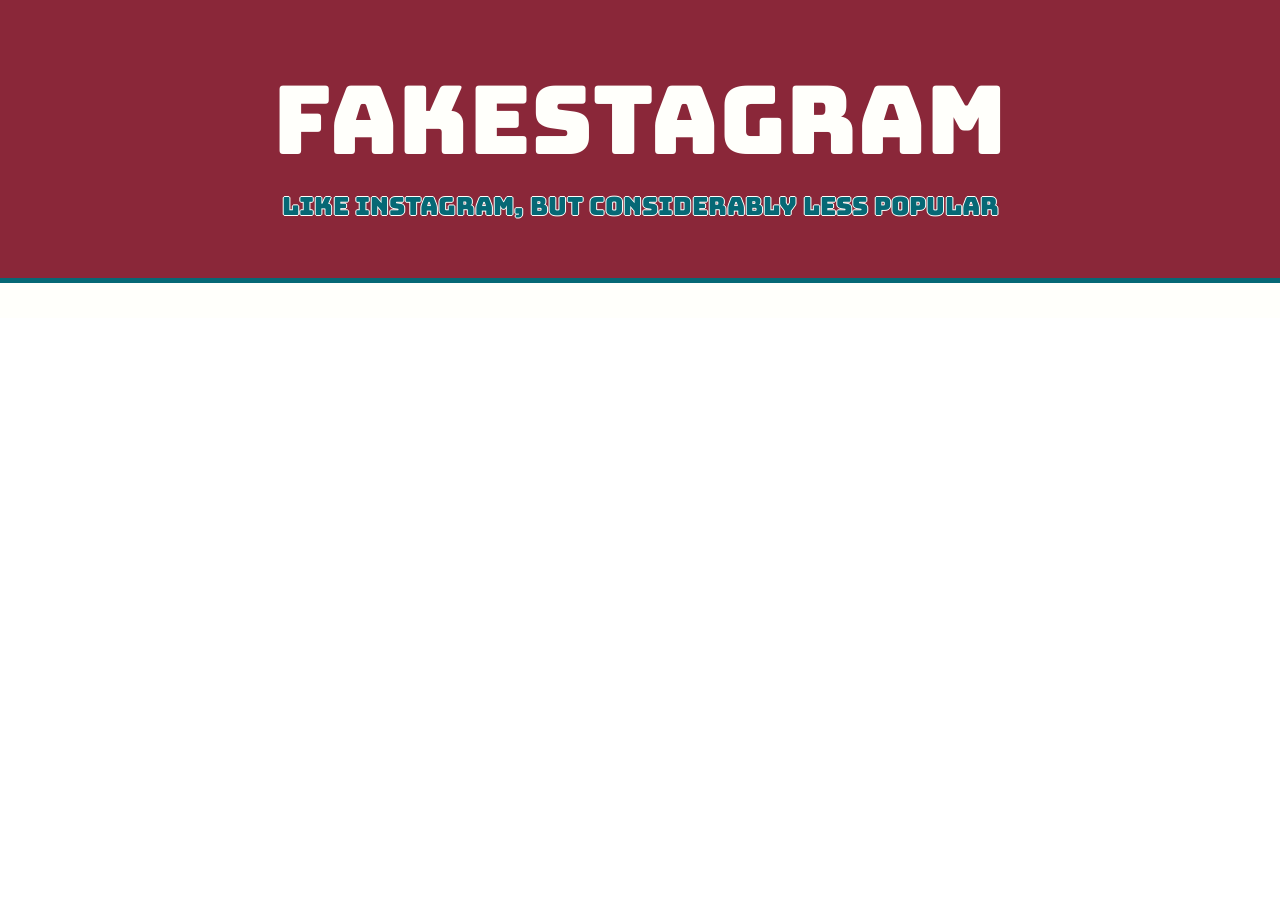
<file: index.html>
<!DOCTYPE html>
<html>
<head>

  <title>Fakestagram</title>
  <link rel="icon" href="http://www.freeiconspng.com/uploads/camera-icon-21.png" />

  <meta name="description" content="A site to learn WebSockets.">
  <meta charset="utf-8">
  <meta http-equiv="x-ua-compatible" content="ie=edge">
  <meta name="viewport" content="width=device-width, initial-scale=1">

  <link rel="stylesheet" href="https://maxcdn.bootstrapcdn.com/bootstrap/3.3.7/css/bootstrap.min.css" integrity="sha384-BVYiiSIFeK1dGmJRAkycuHAHRg32OmUcww7on3RYdg4Va+PmSTsz/K68vbdEjh4u" crossorigin="anonymous">
  <link href="https://fonts.googleapis.com/css?family=Bungee|Bungee+Hairline" rel="stylesheet">
  <link rel="stylesheet" href="css/main.css">
</head>

<body>
  <header>
    <div class="jumbotron">
      <h1 class="text-center" id="heading">Fakestagram</h1>
      <h2 class="text-center" id="subheading">Like Instagram, but considerably less popular</h2>
    </div>
  </header>

  <main>
    <div class="container">
      <div class="grid" id="photos">
        <div class="grid-sizer"></div>
      </div>
    </div>
  </main>

  <script src="https://js.pusher.com/3.2/pusher.min.js"></script>
  <script src="js/main.js"></script>

</body>

</html>
</file>
<file: css/main.css>
body header {
    border-bottom: 5px solid #066875;
}

body header .jumbotron {
    background-color: #8a2739;
    color: #fffffb;
    margin-bottom: 0px;
}

body header #heading {
    font-family: 'Bungee', cursive;
    font-size: 40px;
}

body header #subheading {
    font-family: 'Bungee', cursive;
    font-size: 20px;
    color: #066875;
    text-shadow: -1px 0 #fffffb, 0 1px #fffffb, 1px 0 #fffffb, 0 -1px #fffffb;
}

@media screen and (min-width: 700px) {
    body header #heading {
        font-size: 75px;
    }
}

@media screen and (min-width: 1000px) {
    body header #heading {
        font-size: 95px;
    }
    body header #subheading {
        font-size: 25px;
    }
}

body main {
    padding-top: 35px;
    background-color: #fffffb;
}

body main #photos {
    columns: 1;
}

body main #photos .grid-item {
    display: inline-block;
}

body main #photos .grid-item img {
    width: 100%;
    border-top-right-radius: 3px;
    border-top-left-radius: 3px;
    border: 2px solid #066875;
    border-bottom: none;
    margin-top: 5px;
}

body main #photos .grid-item .caption {
    width: 100%;
    padding: 10px;
    margin-top: 0px;
    text-align: center;
    font-family: 'Bungee Hairline', cursive;
    font-size: 18px;
    font-weight: bold;
    background-color: rgba(6, 104, 117, 0.2);
    color: #066875;
    border-bottom-right-radius: 3px;
    border-bottom-left-radius: 3px;
    border: 2px solid #066875;
    border-top: none;
}

@media screen and (min-width: 700px) {
    body main #photos {
        columns: 3;
    }
}

@media screen and (min-width: 1000px) {
    body main #photos {
        columns: 4;
    }
}
</file>
